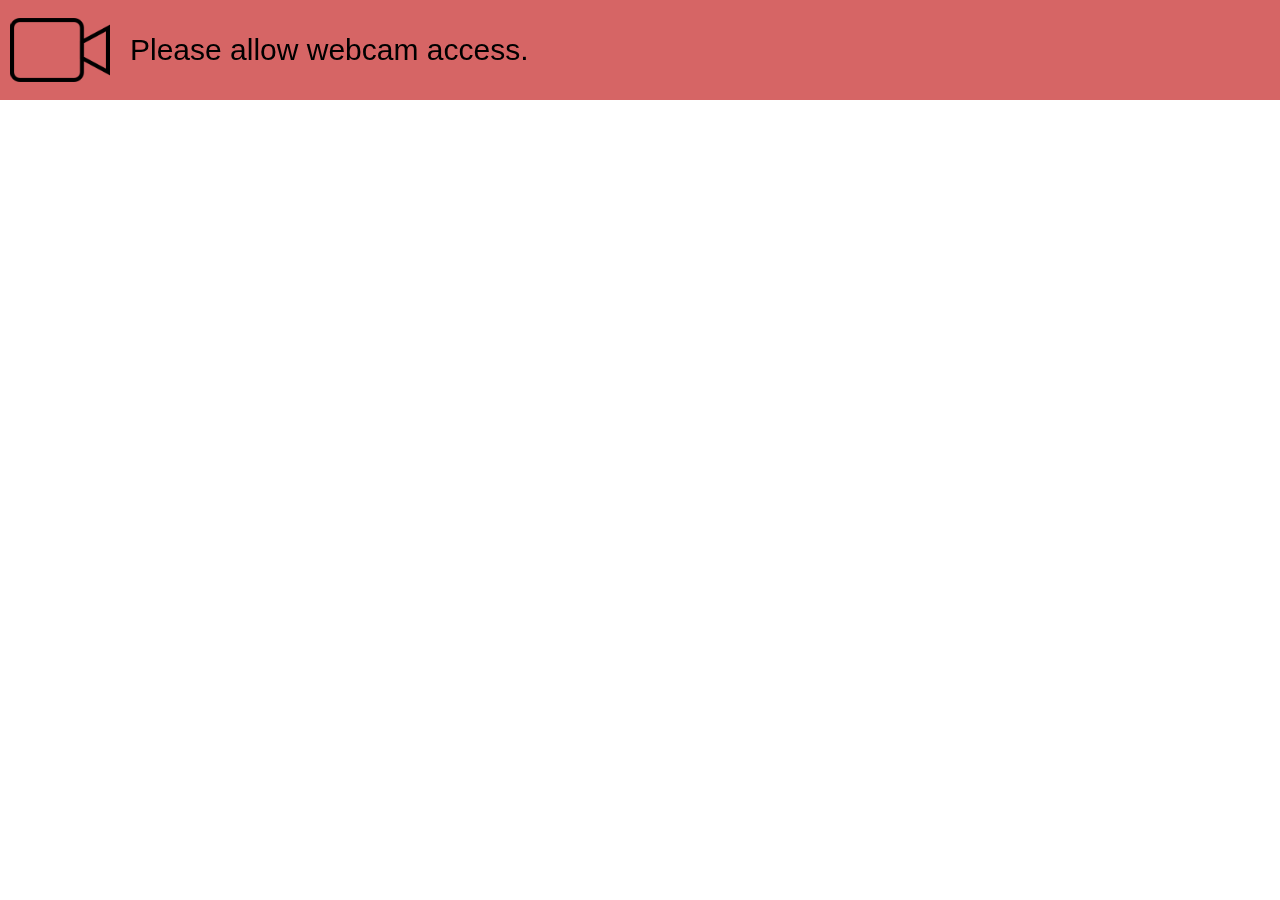
<file: index.html>
<!DOCTYPE html>
<html>
    <head>
        <script src='app/core/app.js'></script>
        <script src='app/core/app-polyfills.js'></script>
        <script src='app/config/app.js'></script>
    </head>
    <body>
        <!-- The HTML5-Bar -->
        <section class='appModule HTML5-bar' 
            data-moduletype='HTML5-bar'
            data-css='true' 
            data-html='true'></section>
        
        
        <!-- An example webcam implementation using the HTML5-Bar -->    
        <section class='appModule webcam' 
            data-moduletype='webcam'
            data-css='true' 
            data-html='true'></section>
    </body>
</html>
</file>
